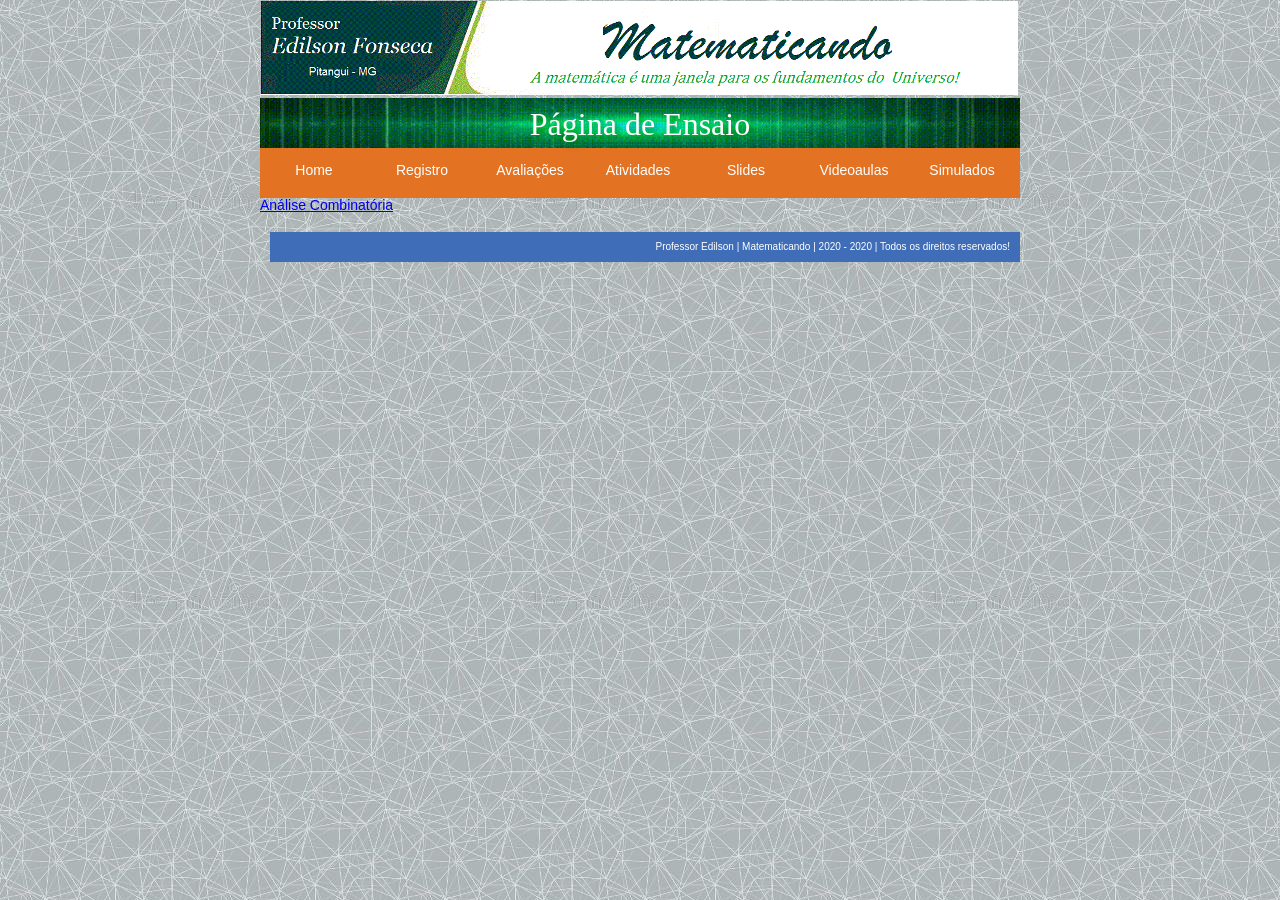
<file: aulas_em_slides.html>
<!--DOCTYPE html PUBLIC "-//W3C//DTD XHTML 1.0 Strict//EN" "http://www.w3.org/TR/xhtml1/DTD/xhtml1-strict.dtd"-->
<html  xmlns="http://www.w3.org/1999/xhtml" xml:lang="pt-br" lang="pt-br">

  <head>
    <meta http-equiv="content-type" content="text/html; charset=utf-8"/>
    <meta name="description" content="página de teste para treinamento"/>
    <meta name="keywords" content="edilson pitangui"/>
    <meta name="author" content="Professor Edilson"/>
	<meta name="viewport" content="widht=device-widht, initial-scale=1.0"/>
    <link rel="stylesheet" type="text/CSS" href="CSS/est.css">
    <script type="text/javascritp" src="comportamento.js"></script>
        <title>Slides: Matematicando</title>
        
  </head>

  <body>
    <noscript  id="advertencia">
        <h1><b>Atenção:</b><h1><br/>
           <p>Seu navegador não está aceitando scripts. Configure-o para aceitar scripts ou utilize outro navegador.</p>
    </noscript>
	
	<div id="geral">
		 
		<div id="cabecalho">
            <div id="logotipo">
					<a href="home.html">
					<img src="images/logotipo.gif" title="Logotipo" alt="logotipo" border="0"/>
					</a>
			</div>
			<div class="banner">
				<div><h1>Página de Ensaio</h1></div>
			</div>
			
			<input type="checkbox" id="bt_menu">
			<label for="bt_menu">&#9776;</label>
			<nav class="menu">
				<ul>
					<li><a href="home.html">Home</a></li>
					<li><a href="">Registro</a></li>
					<li><a href="">Avaliações</a></li>
					<li>
						<a>Atividades</a>
						<ul>
							<li><a href="ativ_oitavo_ano.html">8º ANO</a></li>
							<li><a href="ativ_nono_ano.html">9º ANO</a></li>
							<li><a href="ativ_prim_ano.html">1º ANO</a></li>
							<li><a href="ativ_seg_ano.html">2º ANO</a></li>
							<li><a href="ativ_terc_ano.html">3º ANO</a></li>
						</ul>
					</li>
						
					<li>
						<a >Slides</a>
						<ul>
							<li><a href="sld_oitavo_ano.html">8º ANO</a></li>
							<li><a href="sld_nono_ano.html">9º ANO</a></li>
							<li><a href="sld_prim_ano.html">1º ANO</a></li>
							<li><a href="sld_seg_ano.html">2º ANO</a></li>
							<li><a href="sld_terc_ano.html">3º ANO</a></li>
						</ul>
					</li>
					<li>
						<a>Videoaulas</a>
						<ul>
							<li><a href="vid_oitavo_ano.html">8º ANO</a></li>
							<li><a href="vid_nono_ano.html">9º ANO</a></li>
							<li><a href="vid_prim_ano.html">1º ANO</a></li>
							<li><a href="vid_seg_ano.html">2º ANO</a></li>
							<li><a href="vid_terc_ano.html">3º ANO</a></li>
						</ul>
					</li>
										
					<li class="li-principal"><a href="">Simulados</a></li>
						<!-- <li class="li-principal"><a href="extra.html">Extra</a></li> -->
				</ul>
			</nav>
			
		</div>
		
      
		
		<div id="lista_baixar">
			<ul>
				<li>	<a href="https://drive.google.com/open?id=1q_KwPU2SL4vi1DiGj2_gwFpzUmRSUCB5" target="_blank">Análise Combinatória
							
						</a>
				</li>
			</ul>
		</div>


		<div id="rodape">	
			<div id="direitos_reservados">
				Professor Edilson | Matematicando | 2020 - 2020 | Todos os direitos reservados!
			</div>
		</div>

		
	</div>
  </body>
</html>
</file>
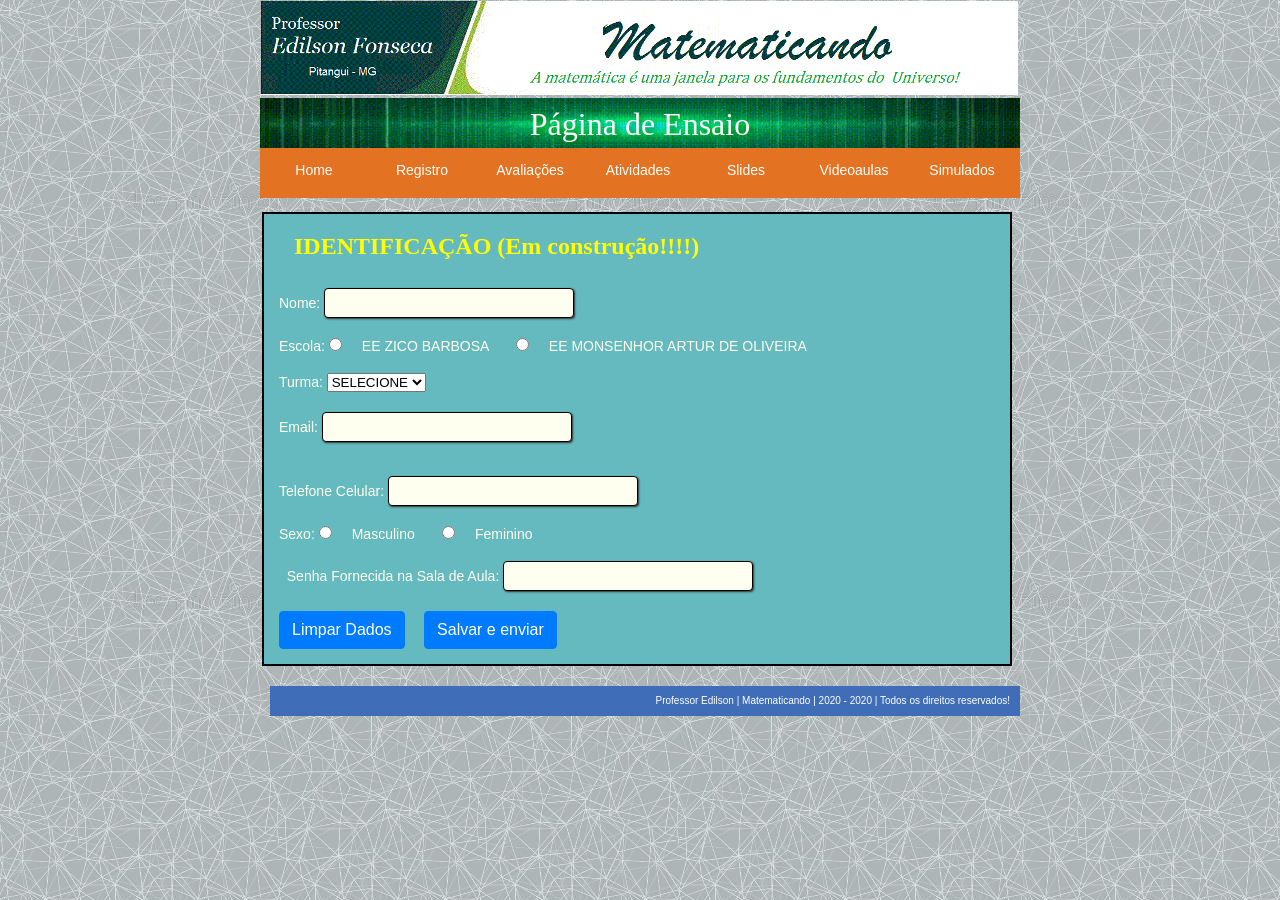
<file: cadastro.html>
<DOCTYPE html PUBLIC "-//W3C//DTD XHTML 1.0 Strict//EN" "http://www.w3.org/TR/xhtml1/DTD/xhtml1-strict.dtd">
<html  xmlns="http://www.w3.org/1999/xhtml" xml:lang="pt-br" lang="pt-br">

  <head>
    <meta http-equiv="content-type" content="text/html; charset=utf-8"/>
    <meta name="description" content="página de teste para treinamento"/>
    <meta name="keywords" content="edilson pitangui"/>
    <meta name="author" content="Professor Edilson"/>
	<meta name="viewport" content="widht=device-widht, initial-scale=1.0"/>    
	<link rel="stylesheet" type="text/CSS" href="CSS/est.css" >
	<!--link rel="stylesheet" type="text/CSS" href="CSS/bootstrap.min.css"-->
	<script type="text/javascript" src="js/jquery-3.5.0.js"></script>
    <script type="text/javascript" src="js/jquery.validate.min.js"></script>
	<script type="text/javascript" src="js/bootstrap.min.js"></script>
	<script type="text/javascript" src="js/additional-methods.min.js"></script>
    <script type="text/javascript" src="js/localization/messages_pt_BR.min.js"></script>
	<script type="text/javascript" src="js/jquery.mask.min.js"></script>
	<script type="text/javascript" src="js/bootstrap-notify.min.js"></script>
	
        <title>Página de Registro de Alunos</title>
	<script type="text/javascript">
		$(document).ready(function(){
			$("#fone").mask("(00) 0 0000-0000"),
			$("#frmCAD").validate({
				rules:{
					nome:{
						required: true,
						maxlength: 100,
						minlength: 10,
						minWords: 2
					},
					escola:{required: true},
					turma:{required: true},
					email:{required: true, email: true},
					fone:{required: true},
					sexo:{required: true},
					senha:{required: true}
				},
				submitHandler: function(form){
					alert("Registro realizado com sucesso!");
				},
				validarFormulario(){
					return true;
				}
			})
		})
	</script>

        
  </head>

  <body>
    <noscript  id="advertencia">
        <h1><b>Atenção:</b><h1><br/>
           <p>Seu navegador não está aceitando scripts. Configure-o para aceitar scripts ou utilize outro navegador.</p>
    </noscript>
	
<div id="geral">	
	<div id="cabecalho">
          <div id="logotipo">
					<a href="home.html">
					<img src="images/logotipo.gif" title="Logotipo" alt="logotipo" border="0"/>
					</a>
			</div>
			<div class="banner">
				<div><h1>Página de Ensaio</h1></div>
			</div>
			
			<input type="checkbox" id="bt_menu">
			<label for="bt_menu">&#9776;</label>
			<nav class="menu">
				<ul>
					<li><a href="home.html">Home</a></li>
					<li><a href="">Registro</a></li>
					<li><a href="">Avaliações</a></li>
					<li>
						<a>Atividades</a>
						<ul>
							<li><a href="ativ_oitavo_ano.html">8º ANO</a></li>
							<li><a href="ativ_nono_ano.html">9º ANO</a></li>
							<li><a href="ativ_prim_ano.html">1º ANO</a></li>
							<li><a href="ativ_seg_ano.html">2º ANO</a></li>
							<li><a href="ativ_terc_ano.html">3º ANO</a></li>
						</ul>
					</li>
						
					<li>
						<a >Slides</a>
						<ul>
							<li><a href="sld_oitavo_ano.html">8º ANO</a></li>
							<li><a href="sld_nono_ano.html">9º ANO</a></li>
							<li><a href="sld_prim_ano.html">1º ANO</a></li>
							<li><a href="sld_seg_ano.html">2º ANO</a></li>
							<li><a href="sld_terc_ano.html">3º ANO</a></li>
						</ul>
					</li>
					<li>
						<a>Videoaulas</a>
						<ul>
							<li><a href="vid_oitavo_ano.html">8º ANO</a></li>
							<li><a href="vid_nono_ano.html">9º ANO</a></li>
							<li><a href="vid_prim_ano.html">1º ANO</a></li>
							<li><a href="vid_seg_ano.html">2º ANO</a></li>
							<li><a href="vid_terc_ano.html">3º ANO</a></li>
						</ul>
					</li>
										
					<li class="li-principal"><a href="">Simulados</a></li>
						<!-- <li class="li-principal"><a href="extra.html">Extra</a></li> -->
				</ul>
			</nav>
		
    </div>
	
	<div id="corpo">
		<br />
		<div class="formulario"> 

			 <fieldset>
			 <!-- para deixar o fieldset em tamanho mínimo a esquerda, use o atributo style="display: inline; text-align: left;" dentro da tag fieldset -->
				  
				  <legend class="ident">IDENTIFICAÇÃO (Em construção!!!!)</legend>
				  <!-- div class="container" -->
					  <form name="frmCAD" id="frmCAD" action="acao.php" method="POST" onSubmit="return validarFormulario()" >
					   <!--  action="acao.php" onSubmit="return validarFormulario() enctype="application/x-www-form-urlencoded" -->
							<div class="form-group">
								<label for="nome">Nome:</label>
								<input type="text" id="nome" name="nome" value="" class="form-control" tabindex="1"/>
								<!-- size="40" maxlength="50"  -->
							</div>
							<div class="form-group">	
								<label>Escola:</label>
								<input type="radio" id="escola" name="escola" value="EE Zico Barbosa" class="form-control" tabindex="2" />EE ZICO BARBOSA &nbsp &nbsp &nbsp
								<input type="radio" id="escola" name="escola" value="EE Monsenhor Artur de Oliveira" class="form-control" tabindex="3" />EE MONSENHOR ARTUR DE OLIVEIRA
								
							</div>
							<div class="form-group">
								<label>Turma:</label>
									<select name="turma" id="turma" class="form-control" tabindex="4" />
											<option value="">SELECIONE</option>
										<optgroup label="EEMAO">
											<option value="1_ano_1">1º Ano A1</option>
											<option value="1_ano_2">1º Ano A2</option>
											<option value="2_ano_1">2º Ano A2</option>
										</optgroup>
										
										<optgroup label="EEZB">
											<option value="8_ano">8º Ano</option>
											<option value="9_ano">9º Ano</option>
											<option value="1_ano">1º Ano</option>
											<option value="3_ano">3º Ano</option>
										</optgroup>
									</select>
							</div>
								
								
							
							<div class="form-group">
								<label for="email">Email:</label>
								<input type="text" id="email" name="email" value="" class="form-control" tabindex="5"/>
								<br/><br/> <!-- size="40" maxlength="60"  -->
							</div>
							<div class="form-group">
								<label for="fone">Telefone Celular:</label>
								<input type="text" id="fone" name="fone" value=""  class="form-control" tabindex="6"/>
							</div><!-- size="20" maxlength="15"  -->
								
							<div class="form-group">
								<label>Sexo:</label>
								<input type="radio" id="sexo" name="sexo" value="M" class="form-control" tabindex="7"/>Masculino &nbsp &nbsp &nbsp 
								<input type="radio" id="sexo" name="sexo" value="F" class="form-control" tabindex="8"/>Feminino
								
							</div>
							
							<div class="form-group">
								<label for="senha"> &nbsp Senha Fornecida na Sala de Aula:</label>
								<input type="password" id="senha" name="senha" value="" class="form-control"  tabindex="9" &nbsp />
								<!-- size="20" maxlength="9" -->
							</div>
								
								
								<input  class="btn btn-primary" type="reset" id="btnLimpar" name="btnLimpar" value="Limpar Dados" tabindex="11"/> &nbsp &nbsp
								<button class="btn btn-primary" tabindex="10">Salvar e enviar</button>
								<!--
								<input type="submit" id="btnEnviar" name="btnEnviar" value="Enviar Dados"  class="form-control" tabindex="11" />
								-->
					  </form>
					 <!-- /div --> 
			 </fieldset>
		</div> <!-- div formulario -->
	</div> <!-- div corpo -->
		
		<div id="rodape">	
			<div id="direitos_reservados">Professor Edilson | Matematicando | 2020 - 2020 | Todos os direitos reservados!</div>
		</div>
</div> <!-- div geral-->

</body>
</html>
</file>
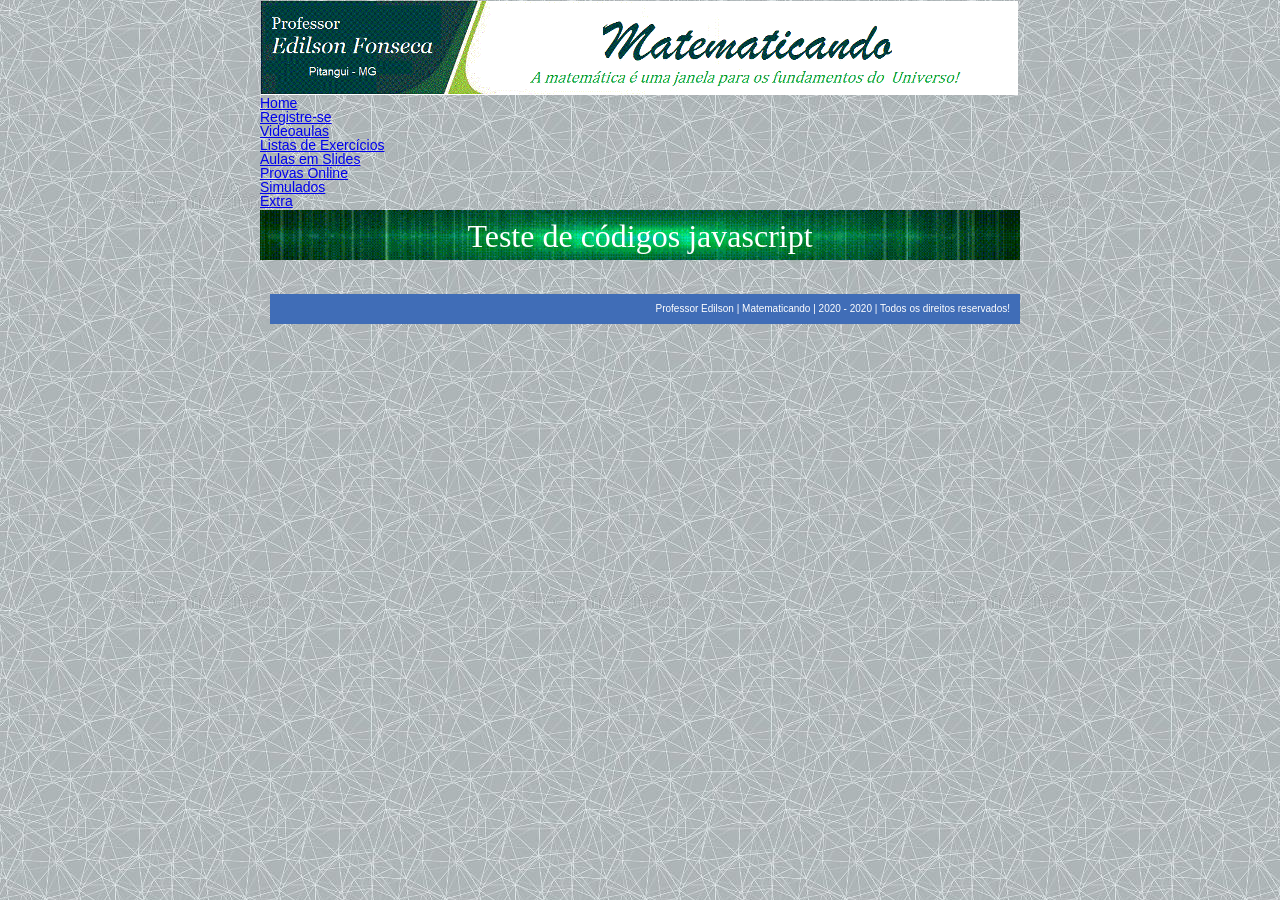
<file: extra.html>
<!--DOCTYPE html PUBLIC "-//W3C//DTD XHTML 1.0 Strict//EN" "http://www.w3.org/TR/xhtml1/DTD/xhtml1-strict.dtd"-->
<html  xmlns="http://www.w3.org/1999/xhtml" xml:lang="pt-br" lang="pt-br">

  <head>
    <meta http-equiv="content-type" content="text/html; charset=utf-8"/>
    <meta name="description" content="página de teste para treinamento"/>
    <meta name="keywords" content="edilson pitangui"/>
    <meta name="author" content="Professor Edilson"/>
	<meta name="viewport" content="widht=device-widht, initial-scale=1.0"/>
    <link rel="stylesheet" type="text/CSS" href="CSS/est.css">
    <script type="text/javascritp" src="comportamento.js"></script>
        <title>Extra: Matematicando</title>
        
  </head>

  <body>
    <noscript  id="advertencia">
        <h1><b>Atenção:</b><h1><br/>
           <p>Seu navegador não está aceitando scripts. Configure-o para aceitar scripts ou utilize outro navegador.</p>
    </noscript>
	
	<div id="geral">
		 
		<div id="cabecalho">
            <div id="logotipo">
                <a href="home.html">
                <img src="images/logotipo.gif" title="Logotipo" alt="logotipo" border="0"/>
                </a>
            </div>
            <div id="menu">
                <ul>
                    <li><a href="home.html">Home</a></li>
                    <li><a href="cadastro.html">Registre-se</a></li>
                    <li><a href="lista_de_conteudos.html">Videoaulas</a></li>
                    <li><a href="lista_de_exercicios.html">Listas de Exercícios</a></li>
                    <li><a href="aulas_em_slides.html">Aulas em Slides</a></li>
                    <li><a href="provas_online.html">Provas Online</a></li>
                    <li><a href="simulados.html">Simulados</a></li>
					<li><a href="extra.html">Extra</a></li>
                </ul>
            </div>
		</div>
		<div class="barrahorizontal"></div>
				<div class="banner">
			<div><h1>Teste de códigos javascript</h1></div>
		</div>

				
      
		</br>

		<div id="rodape">	
			<div id="direitos_reservados">
				Professor Edilson | Matematicando | 2020 - 2020 | Todos os direitos reservados!
			</div>
		</div>

	</div>
  </body>
</html>
</file>
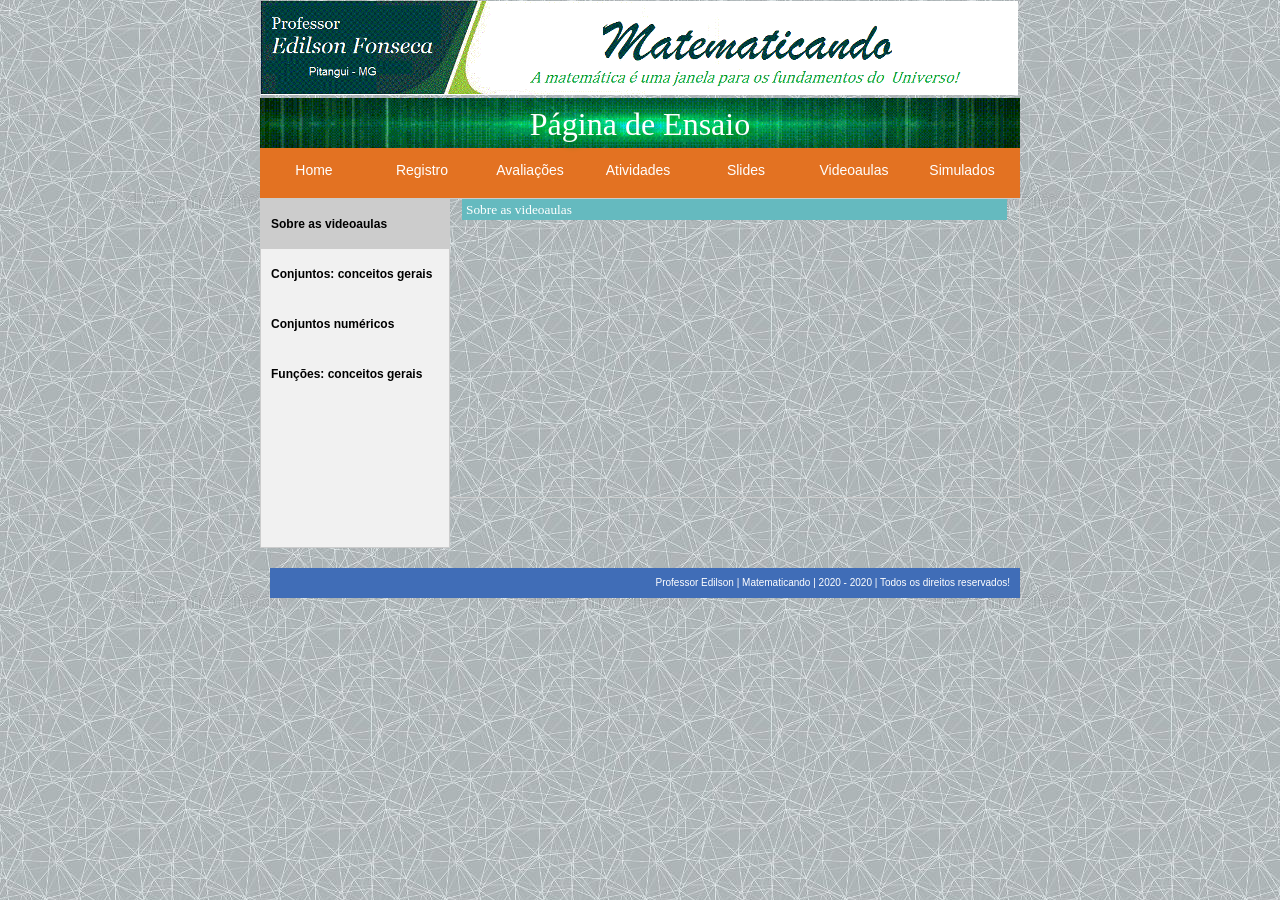
<file: lista_de_conteudos.html>
<!--DOCTYPE html PUBLIC "-//W3C//DTD XHTML 1.0 Strict//EN" "http://www.w3.org/TR/xhtml1/DTD/xhtml1-strict.dtd"-->
<html  xmlns="http://www.w3.org/1999/xhtml" xml:lang="pt-br" lang="pt-br">

  <head>
    <meta http-equiv="content-type" content="text/html; charset=utf-8"/>
    <meta name="description" content="página de teste para treinamento"/>
    <meta name="keywords" content="edilson pitangui"/>
    <meta name="author" content="Professor Edilson"/>
	<meta name="viewport" content="widht=device-widht, initial-scale=1.0"/>
	<script type="text/javascript" src="js/jquery-3.5.0.js"></script>
    <link rel="stylesheet" type="text/CSS" href="CSS/est.css" >
	<title>Videoaulas</title>
    
	
	
</head>
	  <body>
	<div id="geral">
	  <!-- **************************************************************CABEÇALHO INÍCIO -->
	   <div id="cabecalho">
           <div id="logotipo">
					<a href="home.html">
					<img src="images/logotipo.gif" title="Logotipo" alt="logotipo" border="0"/>
					</a>
			</div>
			<div class="banner">
				<div><h1>Página de Ensaio</h1></div>
			</div>
			
			<input type="checkbox" id="bt_menu">
			<label for="bt_menu">&#9776;</label>
			<nav class="menu">
				<ul>
					<li><a href="home.html">Home</a></li>
					<li><a href="">Registro</a></li>
					<li><a href="">Avaliações</a></li>
					<li>
						<a>Atividades</a>
						<ul>
							<li><a href="ativ_oitavo_ano.html">8º ANO</a></li>
							<li><a href="ativ_nono_ano.html">9º ANO</a></li>
							<li><a href="ativ_prim_ano.html">1º ANO</a></li>
							<li><a href="ativ_seg_ano.html">2º ANO</a></li>
							<li><a href="ativ_terc_ano.html">3º ANO</a></li>
						</ul>
					</li>
						
					<li>
						<a >Slides</a>
						<ul>
							<li><a href="sld_oitavo_ano.html">8º ANO</a></li>
							<li><a href="sld_nono_ano.html">9º ANO</a></li>
							<li><a href="sld_prim_ano.html">1º ANO</a></li>
							<li><a href="sld_seg_ano.html">2º ANO</a></li>
							<li><a href="sld_terc_ano.html">3º ANO</a></li>
						</ul>
					</li>
					<li>
						<a>Videoaulas</a>
						<ul>
							<li><a href="vid_oitavo_ano.html">8º ANO</a></li>
							<li><a href="vid_nono_ano.html">9º ANO</a></li>
							<li><a href="vid_prim_ano.html">1º ANO</a></li>
							<li><a href="vid_seg_ano.html">2º ANO</a></li>
							<li><a href="vid_terc_ano.html">3º ANO</a></li>
						</ul>
					</li>
										
					<li class="li-principal"><a href="">Simulados</a></li>
						<!-- <li class="li-principal"><a href="extra.html">Extra</a></li> -->
				</ul>
			</nav>
			
		</div>
       
	  
	  <!-- *****************************************************************CABEÇALHO FIM -->
		<div class="corpo">
			<div id="videos">
				<div class="tab">
					<button id="defaultOpen" class="tablinks" onclick="openCity(event, 'apresentacao')">Sobre as videoaulas</button>
					<button class="tablinks" onclick="openCity(event, 'conj_conceitos')">Conjuntos: conceitos gerais</button>
					<button class="tablinks" onclick="openCity(event, 'conj_numericos')">Conjuntos numéricos</button>
					<button class="tablinks" onclick="openCity(event, 'func_geral')">Funções: conceitos gerais</button>
				</div>
				
				<div id="apresentacao" class="tabcontent">
				  <h3>Sobre as videoaulas</h3>
				  <iframe width="560" height="315" src="https://www.youtube.com/embed/gfQ6KqclmAs" frameborder="0" allow="accelerometer; autoplay; encrypted-media; gyroscope; picture-in-picture" allowfullscreen></iframe>
				</div>
				
				<div id="conj_conceitos" class="tabcontent">
				  <h3>Conjuntos: conceitos gerais</h3>
				  <iframe width="560" height="315" src="https://www.youtube.com/embed/79oH6jsIJ0k" frameborder="0" allow="accelerometer; autoplay; encrypted-media; gyroscope; picture-in-picture" allowfullscreen></iframe>
				</div>

				<div id="conj_numericos" class="tabcontent">
				  <h3>Conjuntos numéricos</h3>
				  <iframe width="560" height="315" src="https://www.youtube.com/embed/NDetIn-HvDs" frameborder="1" allow="accelerometer; autoplay; encrypted-media; gyroscope; picture-in-picture" allowfullscreen></iframe>
				</div>

				<div id="func_geral" class="tabcontent">
				  <h3>Funções: conceitos gerais</h3>
				  <p>Este vídeo ainda não está disponível.</p>
				</div>
			</div>
		</div>
		
		
		
		<div id="rodape">	
			<div id="direitos_reservados">
				Professor Edilson | Matematicando | 2020 - 2020 | Todos os direitos reservados!
			</div>
		</div>
		
		
		
	</div>
	
	<script type="text/javascript">
	function openCity(evt, cityName) {
  // Declare all variables
  var i, tabcontent, tablinks;

  // Get all elements with class="tabcontent" and hide them
  tabcontent = document.getElementsByClassName("tabcontent");
  for (i = 0; i < tabcontent.length; i++) {
    tabcontent[i].style.display = "none";
  }

  // Get all elements with class="tablinks" and remove the class "active"
  tablinks = document.getElementsByClassName("tablinks");
  for (i = 0; i < tablinks.length; i++) {
    tablinks[i].className = tablinks[i].className.replace(" active", "");
  }

  // Show the current tab, and add an "active" class to the link that opened the tab
  document.getElementById(cityName).style.display = "block";
  evt.currentTarget.className += " active";
}
// Get the element with id="defaultOpen" and click on it
document.getElementById("defaultOpen").click();
		
	</script>
	
	  </body>
</html>
</file>
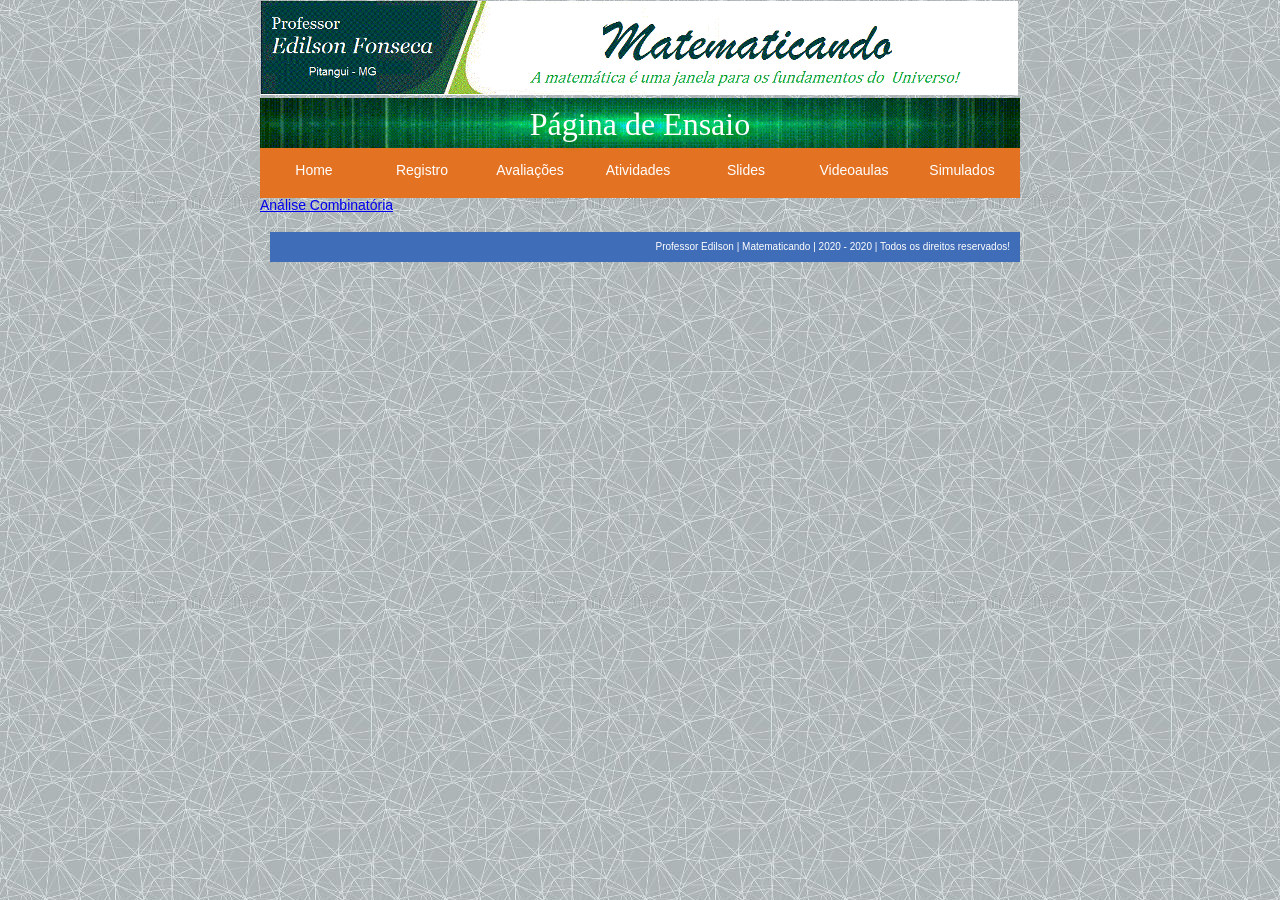
<file: lista_de_exercicios.html>
<!--DOCTYPE html PUBLIC "-//W3C//DTD XHTML 1.0 Strict//EN" "http://www.w3.org/TR/xhtml1/DTD/xhtml1-strict.dtd"-->
<html  xmlns="http://www.w3.org/1999/xhtml" xml:lang="pt-br" lang="pt-br">

  <head>
    <meta http-equiv="content-type" content="text/html; charset=utf-8"/>
    <meta name="description" content="página de teste para treinamento"/>
    <meta name="keywords" content="edilson pitangui"/>
    <meta name="author" content="Professor Edilson"/>
	<meta name="viewport" content="widht=device-widht, initial-scale=1.0"/>
    <link rel="stylesheet" type="text/CSS" href="CSS/est.css">
    <script type="text/javascritp" src="comportamento.js"></script>
        <title>Exercícios: Matematicando</title>
        
  </head>

  <body>
    <noscript  id="advertencia">
        <h1><b>Atenção:</b><h1><br/>
           <p>Seu navegador não está aceitando scripts. Configure-o para aceitar scripts ou utilize outro navegador.</p>
    </noscript>
	
	<div id="geral">
		 
		<div id="cabecalho">
            <div id="logotipo">
					<a href="home.html">
					<img src="images/logotipo.gif" title="Logotipo" alt="logotipo" border="0"/>
					</a>
			</div>
			<div class="banner">
				<div><h1>Página de Ensaio</h1></div>
			</div>
			
			<input type="checkbox" id="bt_menu">
			<label for="bt_menu">&#9776;</label>
			<nav class="menu">
				<ul>
					<li><a href="home.html">Home</a></li>
					<li><a href="">Registro</a></li>
					<li><a href="">Avaliações</a></li>
					<li>
						<a>Atividades</a>
						<ul>
							<li><a href="ativ_oitavo_ano.html">8º ANO</a></li>
							<li><a href="ativ_nono_ano.html">9º ANO</a></li>
							<li><a href="ativ_prim_ano.html">1º ANO</a></li>
							<li><a href="ativ_seg_ano.html">2º ANO</a></li>
							<li><a href="ativ_terc_ano.html">3º ANO</a></li>
						</ul>
					</li>
						
					<li>
						<a >Slides</a>
						<ul>
							<li><a href="sld_oitavo_ano.html">8º ANO</a></li>
							<li><a href="sld_nono_ano.html">9º ANO</a></li>
							<li><a href="sld_prim_ano.html">1º ANO</a></li>
							<li><a href="sld_seg_ano.html">2º ANO</a></li>
							<li><a href="sld_terc_ano.html">3º ANO</a></li>
						</ul>
					</li>
					<li>
						<a>Videoaulas</a>
						<ul>
							<li><a href="vid_oitavo_ano.html">8º ANO</a></li>
							<li><a href="vid_nono_ano.html">9º ANO</a></li>
							<li><a href="vid_prim_ano.html">1º ANO</a></li>
							<li><a href="vid_seg_ano.html">2º ANO</a></li>
							<li><a href="vid_terc_ano.html">3º ANO</a></li>
						</ul>
					</li>
										
					<li class="li-principal"><a href="">Simulados</a></li>
						<!-- <li class="li-principal"><a href="extra.html">Extra</a></li> -->
				</ul>
			</nav>
		
		</div>
		
		<div class="corpo">
			<div id="lista_baixar">
				<ul>
					<li>	<a href="https://drive.google.com/open?id=1q_KwPU2SL4vi1DiGj2_gwFpzUmRSUCB5" target="_blank">Análise Combinatória
								
							</a>
					</li>
				</ul>
			</div>
		</div>
		
		<div id="rodape">	
			<div id="direitos_reservados">
				Professor Edilson | Matematicando | 2020 - 2020 | Todos os direitos reservados!
			</div>
		</div>
	</div>
  </body>
</html>
</file>
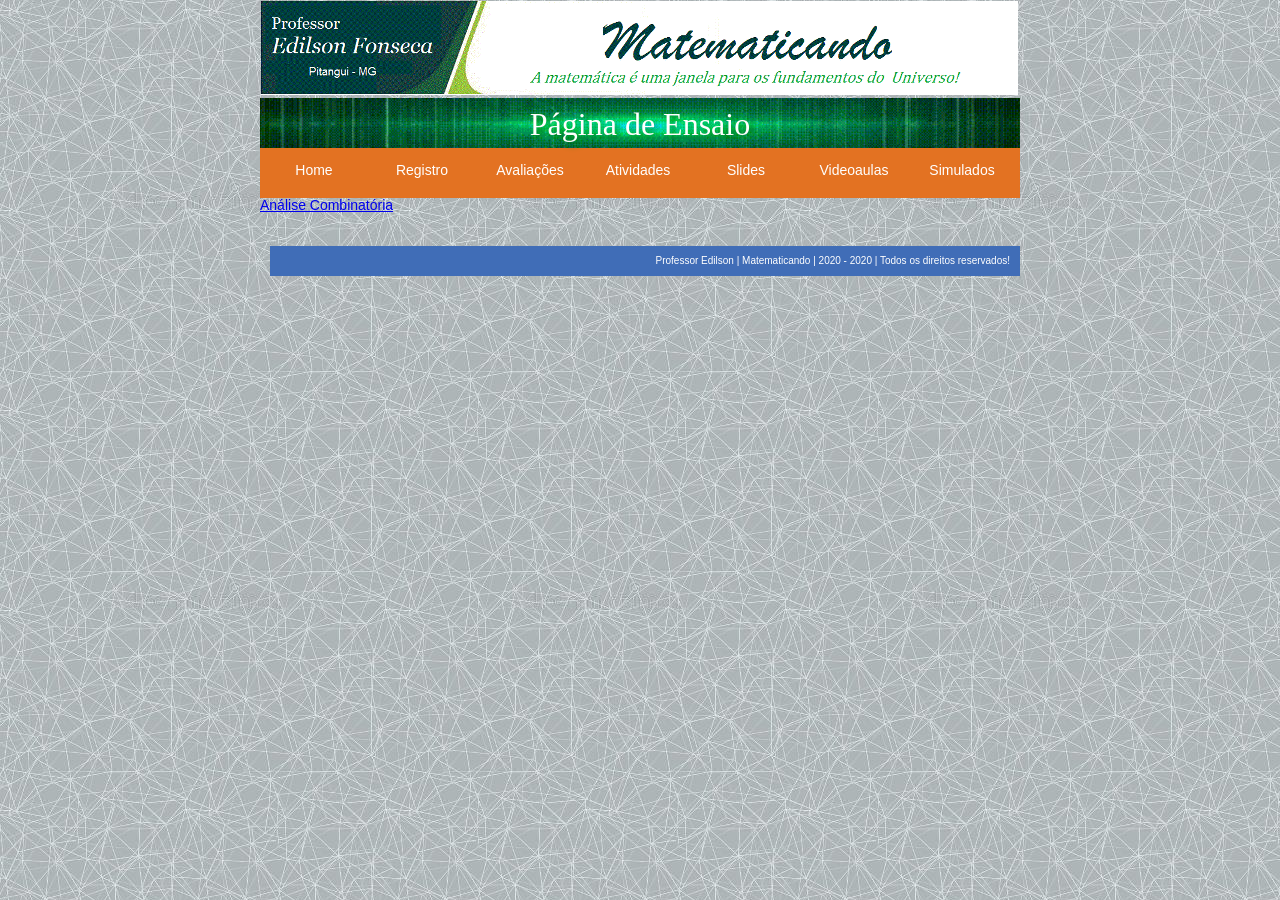
<file: provas_online.html>
<!--DOCTYPE html PUBLIC "-//W3C//DTD XHTML 1.0 Strict//EN" "http://www.w3.org/TR/xhtml1/DTD/xhtml1-strict.dtd"-->
<html  xmlns="http://www.w3.org/1999/xhtml" xml:lang="pt-br" lang="pt-br">

  <head>
    <meta http-equiv="content-type" content="text/html; charset=utf-8"/>
    <meta name="description" content="página de teste para treinamento"/>
    <meta name="keywords" content="edilson pitangui"/>
    <meta name="author" content="Professor Edilson"/>
	<meta name="viewport" content="widht=device-widht, initial-scale=1.0"/>
    <link rel="stylesheet" type="text/CSS" href="CSS/est.css">
    <script type="text/javascritp" src="js/comportamento.js"></script>
        <title>Provas Online: Matematicando</title>
        
  </head>

  <body>
    <noscript  id="advertencia">
        <h1><b>Atenção:</b><h1><br/>
           <p>Seu navegador não está aceitando scripts. Configure-o para aceitar scripts ou utilize outro navegador.</p>
    </noscript>
	
	<div id="geral">
		 
		<div id="cabecalho">
            <div id="logotipo">
					<a href="home.html">
					<img src="images/logotipo.gif" title="Logotipo" alt="logotipo" border="0"/>
					</a>
			</div>
			<div class="banner">
				<div><h1>Página de Ensaio</h1></div>
			</div>
			
			<input type="checkbox" id="bt_menu">
			<label for="bt_menu">&#9776;</label>
			<nav class="menu">
				<ul>
					<li><a href="home.html">Home</a></li>
					<li><a href="">Registro</a></li>
					<li><a href="">Avaliações</a></li>
					<li>
						<a>Atividades</a>
						<ul>
							<li><a href="ativ_oitavo_ano.html">8º ANO</a></li>
							<li><a href="ativ_nono_ano.html">9º ANO</a></li>
							<li><a href="ativ_prim_ano.html">1º ANO</a></li>
							<li><a href="ativ_seg_ano.html">2º ANO</a></li>
							<li><a href="ativ_terc_ano.html">3º ANO</a></li>
						</ul>
					</li>
						
					<li>
						<a >Slides</a>
						<ul>
							<li><a href="sld_oitavo_ano.html">8º ANO</a></li>
							<li><a href="sld_nono_ano.html">9º ANO</a></li>
							<li><a href="sld_prim_ano.html">1º ANO</a></li>
							<li><a href="sld_seg_ano.html">2º ANO</a></li>
							<li><a href="sld_terc_ano.html">3º ANO</a></li>
						</ul>
					</li>
					<li>
						<a>Videoaulas</a>
						<ul>
							<li><a href="vid_oitavo_ano.html">8º ANO</a></li>
							<li><a href="vid_nono_ano.html">9º ANO</a></li>
							<li><a href="vid_prim_ano.html">1º ANO</a></li>
							<li><a href="vid_seg_ano.html">2º ANO</a></li>
							<li><a href="vid_terc_ano.html">3º ANO</a></li>
						</ul>
					</li>
										
					<li class="li-principal"><a href="">Simulados</a></li>
						<!-- <li class="li-principal"><a href="extra.html">Extra</a></li> -->
				</ul>
			</nav>
			
		</div>
		
	<div class="corpo">
		<div id="lista_baixar">
			<ul>
				<li>	<a href="https://drive.google.com/open?id=1q_KwPU2SL4vi1DiGj2_gwFpzUmRSUCB5" target="_blank">Análise Combinatória
							
						</a>
				</li>
			</ul>
		</div>
	</div>
	  
		</br>
		
		<div id="rodape">	
			<div id="direitos_reservados">
				Professor Edilson | Matematicando | 2020 - 2020 | Todos os direitos reservados!
			</div>
		</div>

	</div>
	
  </body>
</html>
</file>
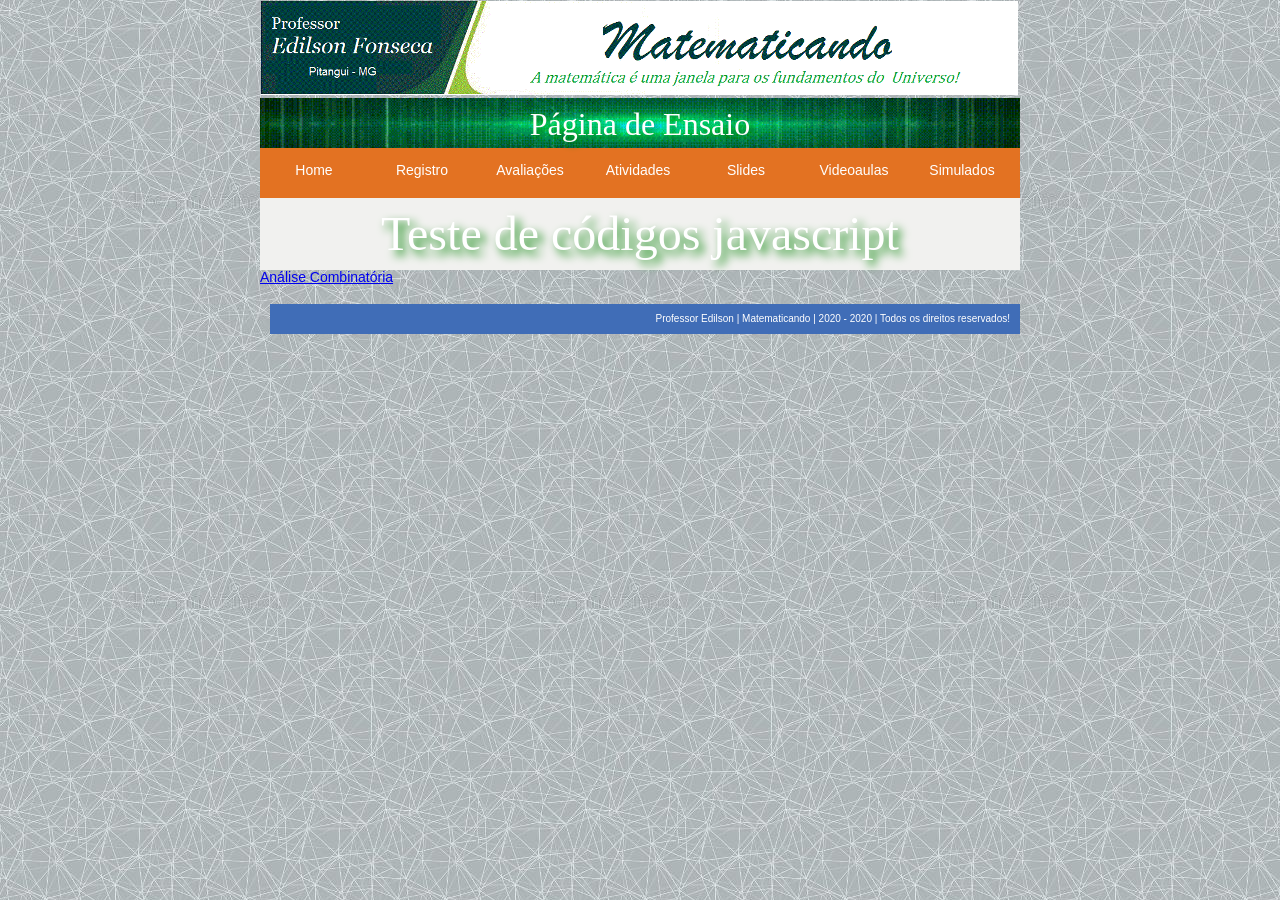
<file: simulados.html>
<!--DOCTYPE html PUBLIC "-//W3C//DTD XHTML 1.0 Strict//EN" "http://www.w3.org/TR/xhtml1/DTD/xhtml1-strict.dtd"-->
<html  xmlns="http://www.w3.org/1999/xhtml" xml:lang="pt-br" lang="pt-br">

  <head>
    <meta http-equiv="content-type" content="text/html; charset=utf-8"/>
    <meta name="description" content="página de teste para treinamento"/>
    <meta name="keywords" content="edilson pitangui"/>
    <meta name="author" content="Professor Edilson"/>
	<meta name="viewport" content="widht=device-widht, initial-scale=1.0"/>
    <link rel="stylesheet" type="text/CSS" href="CSS/est.css">
    <script type="text/javascritp" src="comportamento.js"></script>
        <title>Simulados: Matematicando</title>
        
  </head>

  <body>
    <noscript  id="advertencia">
        <h1><b>Atenção:</b><h1><br/>
           <p>Seu navegador não está aceitando scripts. Configure-o para aceitar scripts ou utilize outro navegador.</p>
    </noscript>
	
	<div id="geral">
		 
		<div id="cabecalho">
           <div id="logotipo">
					<a href="home.html">
					<img src="images/logotipo.gif" title="Logotipo" alt="logotipo" border="0"/>
					</a>
			</div>
			<div class="banner">
				<div><h1>Página de Ensaio</h1></div>
			</div>
			
			<input type="checkbox" id="bt_menu">
			<label for="bt_menu">&#9776;</label>
			<nav class="menu">
				<ul>
					<li><a href="home.html">Home</a></li>
					<li><a href="">Registro</a></li>
					<li><a href="">Avaliações</a></li>
					<li>
						<a>Atividades</a>
						<ul>
							<li><a href="ativ_oitavo_ano.html">8º ANO</a></li>
							<li><a href="ativ_nono_ano.html">9º ANO</a></li>
							<li><a href="ativ_prim_ano.html">1º ANO</a></li>
							<li><a href="ativ_seg_ano.html">2º ANO</a></li>
							<li><a href="ativ_terc_ano.html">3º ANO</a></li>
						</ul>
					</li>
						
					<li>
						<a >Slides</a>
						<ul>
							<li><a href="sld_oitavo_ano.html">8º ANO</a></li>
							<li><a href="sld_nono_ano.html">9º ANO</a></li>
							<li><a href="sld_prim_ano.html">1º ANO</a></li>
							<li><a href="sld_seg_ano.html">2º ANO</a></li>
							<li><a href="sld_terc_ano.html">3º ANO</a></li>
						</ul>
					</li>
					<li>
						<a>Videoaulas</a>
						<ul>
							<li><a href="vid_oitavo_ano.html">8º ANO</a></li>
							<li><a href="vid_nono_ano.html">9º ANO</a></li>
							<li><a href="vid_prim_ano.html">1º ANO</a></li>
							<li><a href="vid_seg_ano.html">2º ANO</a></li>
							<li><a href="vid_terc_ano.html">3º ANO</a></li>
						</ul>
					</li>
										
					<li class="li-principal"><a href="">Simulados</a></li>
						<!-- <li class="li-principal"><a href="extra.html">Extra</a></li> -->
				</ul>
			</nav>
		</div>
					
		<div class="corpo">
			<div class="padrao">
				<h1>Teste de códigos javascript</h1>		
			</div>	

			<div id="lista_baixar">
				<ul>
					<li>	<a href="https://drive.google.com/open?id=1q_KwPU2SL4vi1DiGj2_gwFpzUmRSUCB5" target="_blank">Análise Combinatória
								
							</a>
					</li>
				</ul>
			</div>
		</div>

		<div id="rodape">	
			<div id="direitos_reservados">
				Professor Edilson | Matematicando | 2020 - 2020 | Todos os direitos reservados!
			</div>
		</div>

	</div>
  </body>
</html>
</file>
<file: CSS/est.css>
@charset "utf-8";/*Documento CSS*/

/*Zerando valores dos elementos */
html, body, div, span, applet, object, iframe, h1, h2, h3, h4, h5, h6, p, blockquote, pre, a, abbr, acronym, address, big, cite, code, del, dfn, em, img, ins, kbd, q, s, samp, small, strike, strong, sub, sup, tt, var, b, u, i, center, dl, dt, dd, ol, ul, li, fieldset, form, label, legend, table, caption, tbody, tfoot, thead, tr, th, td, article, aside, canvas, details, embed, figure, figcaption, footer, header, hgroup, menu, nav, output, ruby, section, summary, time, mark, audio, video {margin: 0;padding: 0;	border: 0;font-size: 100%;font: inherit;vertical-align: baseline;} article, aside, details, figcaption, figure, footer, header, hgroup, menu, nav, section {display: block;} body {line-height: 1;font-family:Arial,Helvetica,verdana,sans-serif;font-size:14px;} ol, ul {list-style: none;} blockquote, q {quotes: none;} blockquote:before, blockquote:after,q:before, q:after {content: '';	content: none;} table {border-collapse: collapse;border-spacing: 0;}
/*Zerando valores dos elementos */

/* ********************************** APLICAÇÃO GERAL *************************** */

*{margin: 0; padding:o;}

body{
	  background-image: url("images/p_fundo2.jpg");
	  background-repeat: repeat;
	  background-attachment: fixed;
	  
}

img.icone{
	width: 20px;
	margin-right: 10px;
}

span.negrito{font-weight: bold;
			line-height: 1.3;
			color: #08899e;
}


span.italico{font-style: italic;
}


li.espac{margin-bottom: 12pt; list-style-image: url("images/star.png");}

ul#formacao{text-align: left;}

.lista{text-align: left;}

div.padrao{background-color: #f1f1ef;
			padding: 2px;
			}


#advertencia{
	color: red;
	font-weight: bold;
	
}

div.banner{
	clear: both;
	width: 760px;
    height: 50px;
	margin: 2px 0 0 0px;    /* top nenhum nenhum left  */
	padding-bottom: 10px;
	background-image: url("images/matrix.gif");
	background-repeat: no-repeat;
	background-position: center center;
	background-size: cover;
}

h1{ 
  clear: both;
  padding: 10px;
  text-shadow: 0.1em 0.1em 0.2em green;
  color: white;
  font-family: verdana;
  --font-style: italic;
  font-size: 36pt;
  text-align: center;
}

.banner h1{ 
  clear:both;
  z-index: -1;
  padding: 10px;
  text-shadow: 0.1em 0.1em 0.2em green;
  color: white;
  font-family: verdana;
  font-size: 24pt;
  text-align: center;
}

img{
	display: block;
	margin-left: auto; 
	margin-right: auto;
	}

#destaque_top_esquerda .legenda{
	clear: both;
	font-style:italic; 
	font-size:10px;
	margin-top: 10px;
	margin-left: 10px;
	margin-bottom: 10px;
}

#destaque_top_direita .centro{
	clear: both;
	display: block;
    margin-left: auto;
    margin-right: auto;
	margin-top: 10px;
	margin-bottom: 10px;
}

#destaque_top_direita .legenda{
	clear: both;
	font-style:italic; 
	font-size:10px;
	margin-top: 10px;
	margin-left: 10px;
	margin-bottom: 20px;
}



#eezb .centro{
	display: block;
    margin-left: auto;
    margin-right: auto;
}

#eezb p.tel_escolas, #eemao p.tel_escolas{text-indent: 0px; color: blue;}


span.legenda{
	clear: both;
	font-style:italic; 
	font-size:12px;
	margin-top: 20px;
	margin-bottom: 10px;
	text-align: center;
}

p{
	margin-right: 10px;
	margin-left: 10px;
	margin-bottom: 10px;
	margin-top: 10px;
	text-align: justify;
	text-indent: 20px;
	}


#cabecalho{}

	#logotipo{
		padding: 1px;
		margin: 0;
		width: cover;
		}
	#logotipo img{margin: 0;}
	
/* ---------------------------------- MENU PRINCIPAL ----------- */

.menu{
	width: 100%;
	height: 50px;
	background-color: #e37222;
	
}

.menu ul{
	list-style: none;
	position: relative:
	
}

.menu ul li{
	width: 108px;
	float: left;

}.menu a{
	padding: 15px;
	display: block;
	text-decoration: none;
	text-align: center;
	background-color: #e37222;
	color: #fff;
	
}

.menu ul ul{
	position: absolute;
	visibility: hidden;
	
}

.menu ul li:hover ul{
	visibility: visible;
}

.menu a:hover{
	background-color: #FFD700;
	color: #800000;
	font-weight: bold; 
}

.menu ul ul li{
	float: none;
	border-bottom: solid 1px black;

}

.menu ul ul li a{
	background-color: #406db7;

}

label[for="bt_menu"]{
	padding: 5px;
	background-color: #222;
	color: #fff;
	text-align: center;
	font-size: 30px;
	cursor: pointer;
	width: 50px;
	height: 50px;
}

#bt_menu{
	display: none;
}

	label[for="bt_menu"]{
	display: none;
	}
/*
@media(max-width: 760px){
	div.banner{
	visibility: hidden;
}


	
	.menu{
		margin-top: 5px;
		margin-left: -100%;
		transition: all .4s;
	}
	
	.menu ul li{
		width: 100%;
		float: none;
	}
	.menu ul ul{
		position: static;
		overflow: hidden;
		max-height: 0;
		transition: all .4s;
	}
	.menu ul li:hover ul{
		height: auto;
		max-height: 300px;
	}
	
	#bt_menu{
		display: none;
	}
	
	label[for="bt_menu"]{
	display: block;
	}
	
	#bt_menu:checked ~ .menu{
		margin-left: 0;
	}
	
}
	*/
/* ---------------------------------- MENU PRINCIPAL FIM ----------- */

h2{ 
  padding: 5px;
  padding-left: 15px;
  clear: both;
  color: #ffffff;
  background-color: #08899e;
  font-family: verdana;
  font-size: 14pt;
  text-align: left;
}

h3{ 
  padding: 4px;
  margin-bottom: 10px;
  clear: both;
  color: #ffffff;
  background-color: #65babf;
  font-family: verdana;
  font-size: 10pt;
  text-align: left;
}


/* **************************************** follha de cadastro *******************************/
.formulario{
	width:750px;
	color: #FFFFF0;
	margin-left: 2px;
	--margin-top: 220px;
	border: 2px solid black;
	padding-top: 5px;
	background-color: #65babf;
  
}

.form-group{margin-bottom: 20px;}
.form-control{margin-right: 20px;}

fieldset{
	padding: 15px;
	
}

.formulario .ident{
	font-family: verdana;
	font-size: 18pt;
	color: #FFFF00;
	padding: 15px;
	font-weight: bold;
}

.formulario fieldset{
  border: none;
  display: inline;
  text-align: left;
}

input[type="text"]{   
	height: 30px;
	border-radius:4px;
    -moz-border-radius:4px;
    -webkit-border-radius:4px;
    box-shadow: 1px 1px 2px #333333;    
    -moz-box-shadow: 1px 1px 2px #333333;
    -webkit-box-shadow: 1px 1px 2px #333333;
    background: #FFFFF0; 
    border:1px solid #000000;
    width:250px
}

input[type="password"]{
		height: 30px;
	border-radius:4px;
    -moz-border-radius:4px;
    -webkit-border-radius:4px;
    box-shadow: 1px 1px 2px #333333;    
    -moz-box-shadow: 1px 1px 2px #333333;
    -webkit-box-shadow: 1px 1px 2px #333333;
    background: #FFFFF0; 
    border:1px solid #000000;
    width:250px
}



input:focus, textarea:focus{ 
         background: #FFFF00; border:1px solid #990000;
}

/* **************************************** Lista de Conteúdos ****************************** */

#lista_videos{
	margin-left: 15px;
}

	#tela_esq{
	background-color: #bae1ea;
	height: 430px;
	overflow: auto;
	width:45%;
	--margin-top: 220px;
	padding-left: 10px;
	padding-right: 10px;
	padding-bottom: 10px;
	padding-top: 0;
	float:left;
}

	#tela_dir{
	background-color: #bae1ea;
	height: auto;	
	width:49%;
	--margin-top: 220px;
	float:left;
	margin-left: 5px;
}

	#tela_dir .centro{
	display: block;
	margin-left: auto;
	margin-right: auto;
	margin-bottom: 10px;
	margin-top: 10px;
}
	#tela_dir .legenda{
	clear: both;
	font-style:italic; 
	font-size:12px;
	margin-top: 10px;
	margin-left: 10px;
	margin-bottom: 10px;
}

		table{
		--background-color: #F5DEB3;
		font-family: arial;
		font-size: 12pt;
		text-align: left;
			}

			#tela_esq th{
			background-color: #08899e ; /*#F4A460*/
			border: 2px solid;
			border-color: #005533;
			--padding: 5px;
}

			#tela_esq td{
			--background-color: #F4A460;
			border: 2px solid;
			border-color: #005533;
			padding: 10px;
}


			#tela_esq td:hover{
			background-color: #40E0D0;
}



/* ***************************************** Página home ****************************** */
pre {
	background: #FEFFAF;
	color: #000;
	line-height: 18px;
	margin-bottom: 18px;
	padding: 1.5em;
	margin-bottom:20px;
	margin-top:20px;
	border: #000 1px dotted;
}

.lista {
	margin: 5px 0 0 10px;
	display: flex;
	padding:
}

#geral{
	width:760px;
	margin:0 auto;
	text-align:left;/* "remédio" para o hack do IE */
}

#corpo{	}
				
				#destaque_top_esquerda{
					width: 740px;
					float:left;
					padding:10px;
					--margin-top: 220px;
					margin-left:10px;
					--background-color: #bae1ea;
					background-color:#b0e0e6;
					text-align:center;
				}
				
				#destaque_top_direita{
					width: 740px;
					float:left;
					padding:10px;
					margin-left:10px;
					--background-color: #bae1ea;
					background-color:#b0e0e6;
					text-align:center;
				}
				
		#rodape{
				clear: both;
				width: 750px;
				background-color: #B0E0E6;
				margin-left: 10px;
				margin-right: 10px;
			}
			
			#ondetrabalho h2{
				padding: 5px;
				margin-bottom: 10px;
				margin-top: 20px;
				clear: both;
				--text-shadow: 0.1em 0.1em 0.2em black;
				color: #ffffff;
				background-color: #406db7;
				font-family: verdana;
				font-size: 14pt;
				text-align: left;
			}
				
				#eemao{
					width:720px;
					background-color:#f1f1ef;
					padding:10px;
					float:left;
					margin-left: 10px;
					text-align:center;
					--margin-bottom: 10px;
				}
				
				#eezb{
					width:720px;
					background-color:#f1f1ef;
					padding:10px;
					float:left;
					margin-left:10px;
					--margin-bottom:10px;
				}


		#direitos_reservados{
		width:750px;
		text-align:right;
		color: white;
		font-size:10px;
		clear:both;
		padding:10px;
		margin-right: 20px;
		margin-top: 20px;
		margin-bottom: 20px;
		background-color: #406db7
		}

/* ***************************************** Lista Exercícios ****************************** */

div.header{
		height: 40px;
		background-color: inherit;
		color: black;
		padding: 10px 10px;
		width: 100%;
		border: none;
		outline: none;
		text-align: left;
		cursor: pointer;
		transition: 0.3s;
		font-size: 12px;
		font-weight: bold;
				}

div.linkn{
	background-color: #406db7;
  float: left;
  height: 30px;
  width: 50%;
  color: white;
  padding: 10px 10px;
}

				
/* Estilo da div classe lista_baixar */
div.lista_baixar{
  height: 40px;
  background-color: inherit;
  color: black;
  padding: 10px 10px;
  width: 100%;
  border: none;
  border-bottom: 1px solid #406db7;
  outline: none;
  text-align: left;
  cursor: pointer;
  transition: 0.3s;
  font-size: 12px;
  font-weight: bold;
}


div.lista_baixar div.links{
  float: left;
  height: 30px;
  width: 50%;
}



/* Change background color of buttons on hover */
.lista_baixar:hover {
  background-color: #ddd;
}

/* Create an active/current "tab button" class */
div.lista_baixar div.active {
  background-color: #ccc;
}

	

/* ***************************************** Lista Videos ****************************** */

* {box-sizing: border-box}

/* Style the tab */

.corpo #videos {
	height: 350px;
	
}

* {box-sizing: border-box}
body {font-family: "Lato", sans-serif;}

/* Style the tab */
.tab {
  float: left;
  border: 1px solid #ccc;
  background-color: #f1f1f1;
  width: 25%;
  height: 350px;
}

/* Style the buttons inside the tab */
.tab button {
  display: block;
  height: 50px;
  background-color: inherit;
  color: black;
  padding: 10px 10px;
  width: 100%;
  border: none;
  outline: none;
  text-align: left;
  cursor: pointer;
  transition: 0.3s;
  font-size: 12px;
  font-weight: bold;
}

/* Change background color of buttons on hover */
.tab button:hover {
  background-color: #ddd;
}

/* Create an active/current "tab button" class */
.tab button.active {
  background-color: #ccc;
}

/* Style the tab content */
.tabcontent {
  float: left;
  padding: 0px 12px;
  border: 1px solid #ccc;
  width: 75%;
  border-left: none;
  height: 300px;
}



/* --------------------- botão salvar azul COPIADOS DO BOOTSTRAP----------------------- */

.btn{display:inline-block;font-weight:400;color:#212529;text-align:center;vertical-align:middle;cursor:pointer;-webkit-user-select:none;-moz-user-select:none;-ms-user-select:none;user-select:none;background-color:transparent;border:1px solid transparent;padding:.375rem .75rem;font-size:1rem;line-height:1.5;border-radius:.25rem;transition:color .15s ease-in-out,background-color .15s ease-in-out,border-color .15s ease-in-out,box-shadow .15s ease-in-out}@media (prefers-reduced-motion:reduce){.btn{transition:none}}
.btn:hover{color:#212529;text-decoration:none}
.btn.focus,.btn:focus{outline:0;box-shadow:0 0 0 .2rem rgba(0,123,255,.25)}
.btn.disabled,.btn:disabled{opacity:.65}
a.btn.disabled,fieldset:disabled a.btn{pointer-events:none}

.btn-primary{color:#fff;background-color:#007bff;border-color:#007bff}
.btn-primary:hover{color:#fff;background-color:#0069d9;border-color:#0062cc}
.btn-primary.focus,.btn-primary:focus{color:#fff;background-color:#0069d9;border-color:#0062cc;box-shadow:0 0 0 .2rem rgba(38,143,255,.5)}
.btn-primary.disabled,.btn-primary:disabled{color:#fff;background-color:#007bff;border-color:#007bff}
.btn-primary:not(:disabled):not(.disabled).active,.btn-primary:not(:disabled):not(.disabled):active,.show>
.btn-primary.dropdown-toggle{color:#fff;background-color:#0062cc;border-color:#005cbf}
.btn-primary:not(:disabled):not(.disabled).active:focus,.btn-primary:not(:disabled):not(.disabled):active:focus,.show>

.btn-primary.dropdown-toggle{color:#fff;background-color:#0062cc;border-color:#005cbf}
.btn-primary.dropdown-toggle:focus{box-shadow:0 0 0 .2rem rgba(38,143,255,.5)}
.dropdown-menu{position:absolute;top:100%;left:0;z-index:1000;display:none;float:left;min-width:10rem;padding:.5rem 0;margin:.125rem 0 0;font-size:1rem;color:#212529;text-align:left;list-style:none;background-color:#fff;background-clip:padding-box;border:1px solid rgba(0,0,0,.15);border-radius:.25rem}
</file>
